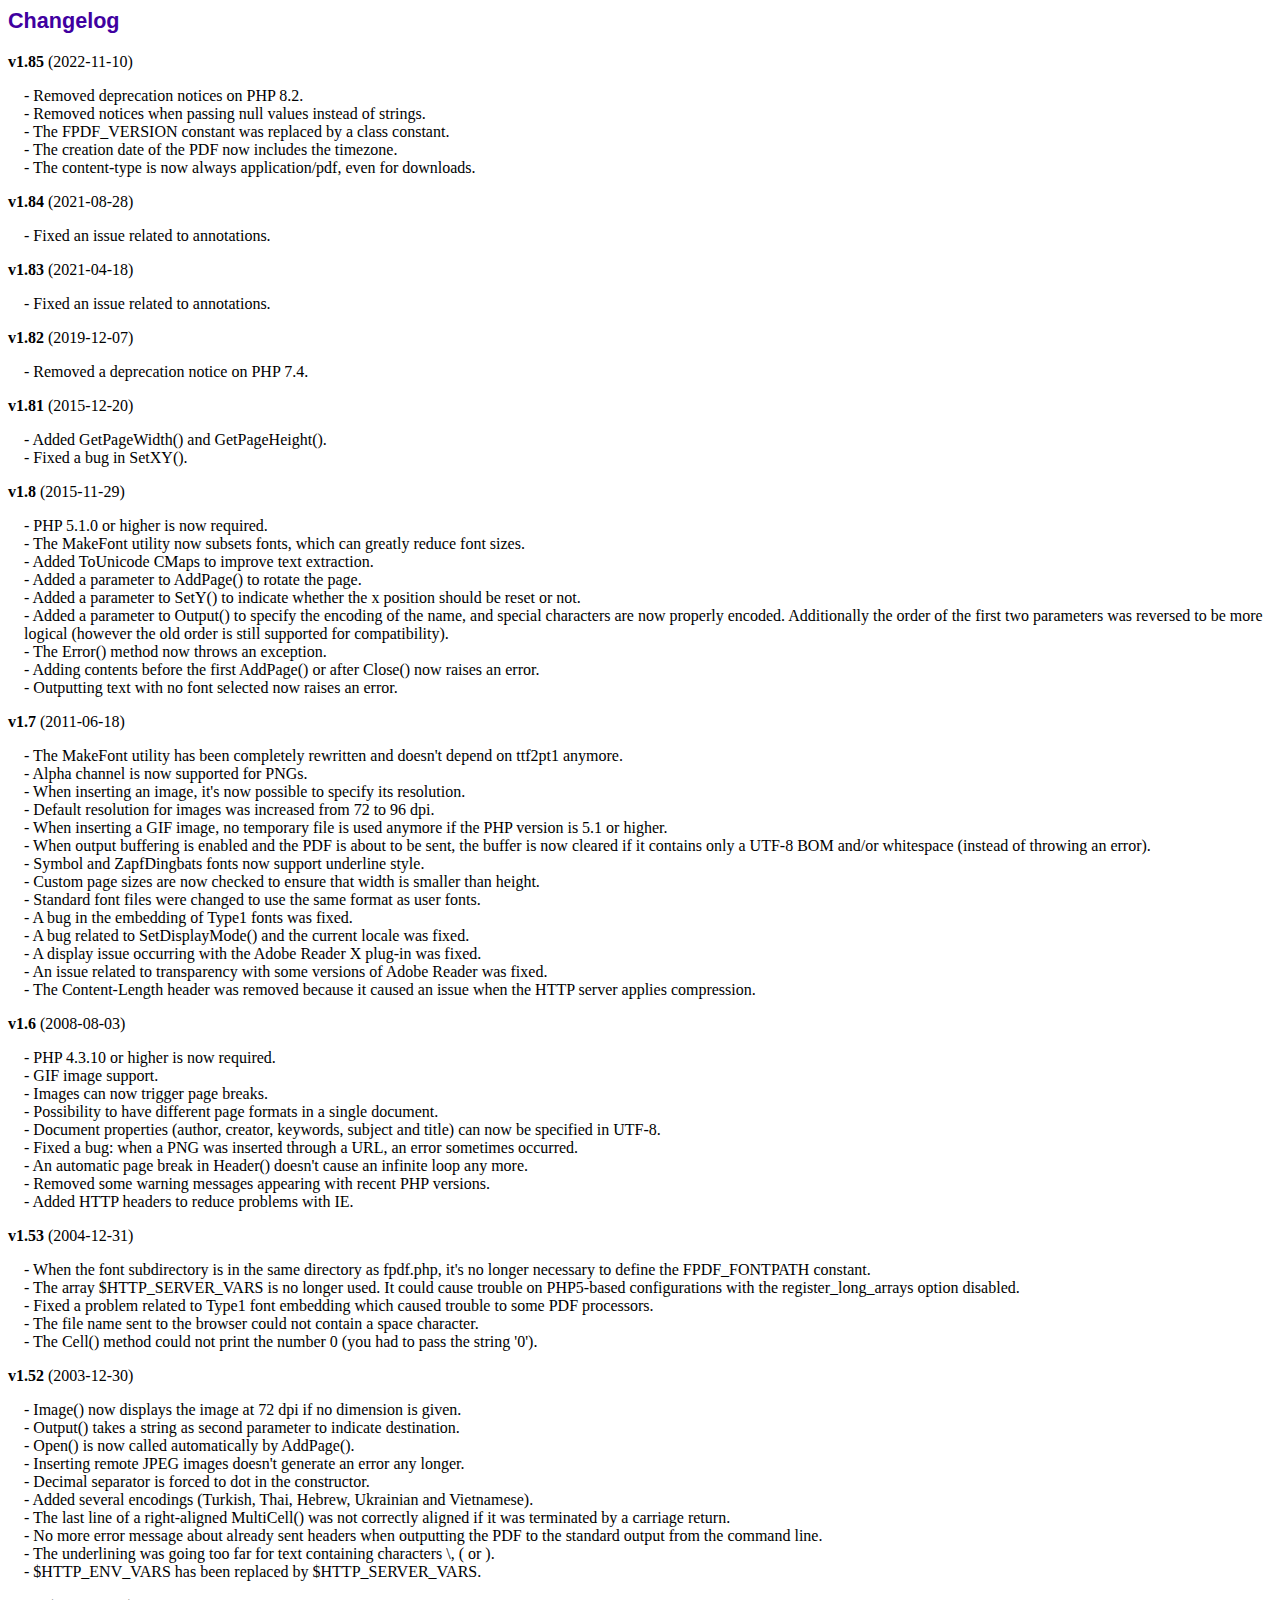
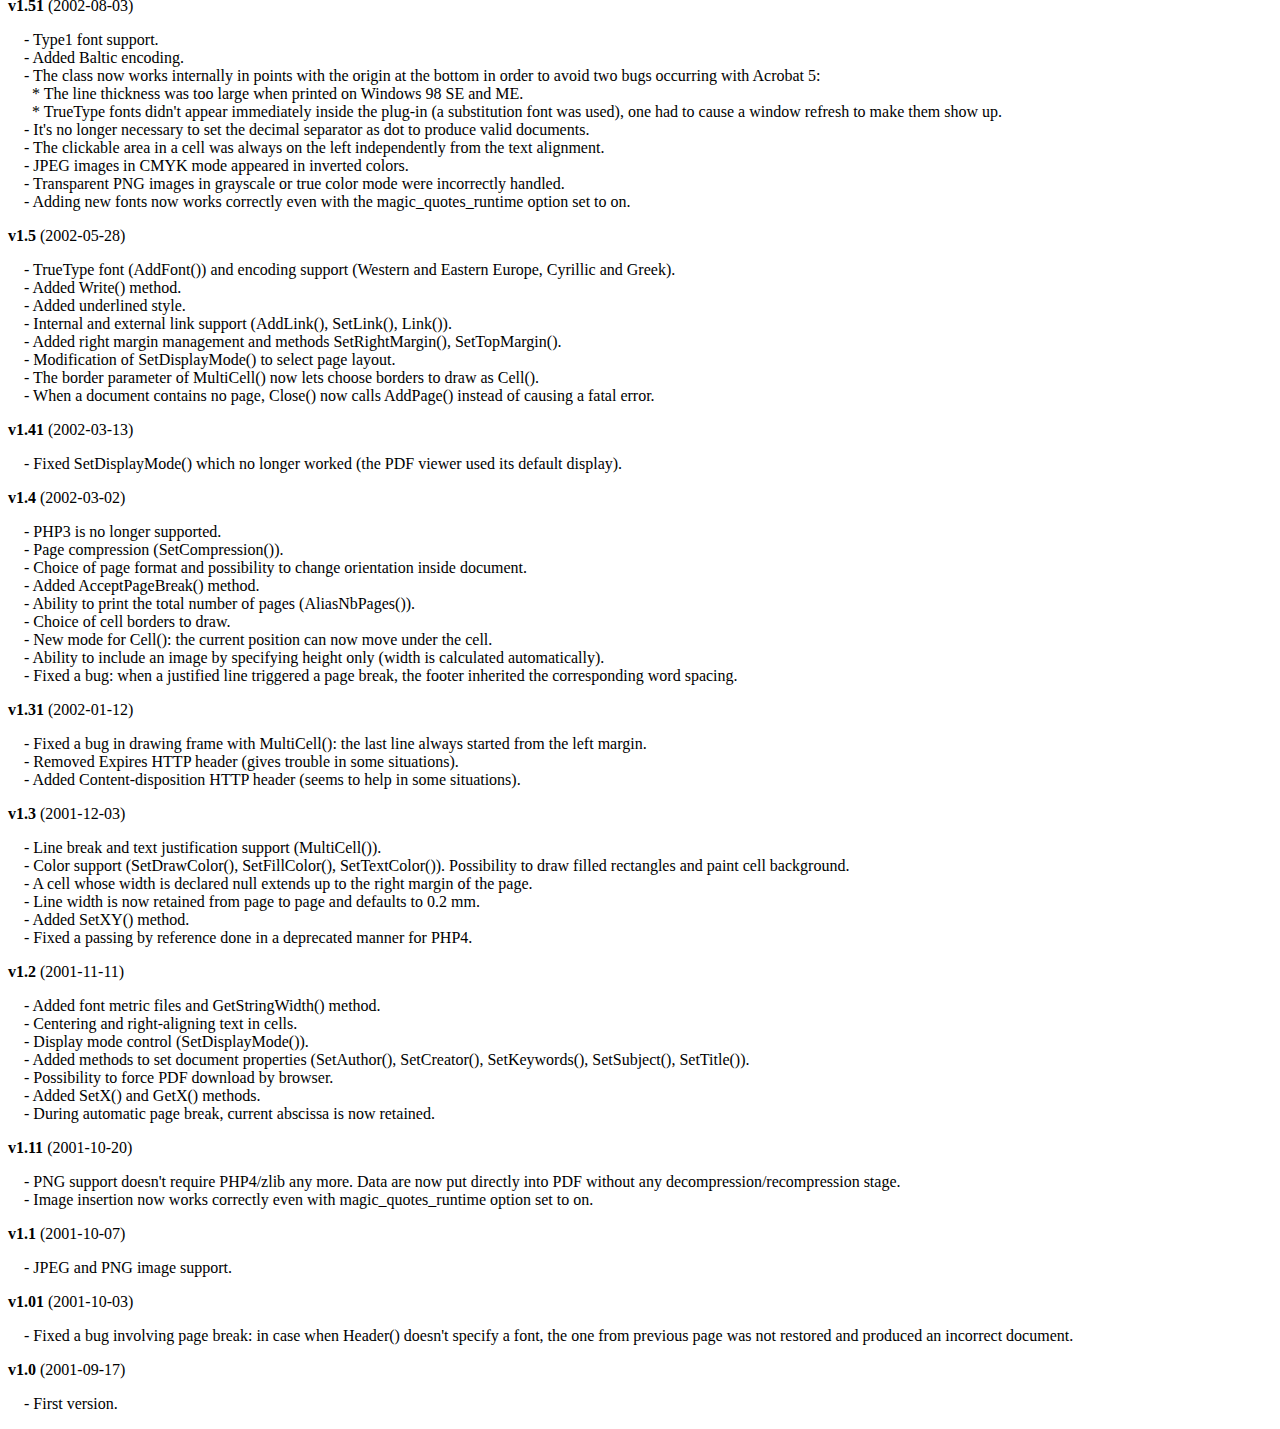
<file: changelog.htm>
<!DOCTYPE html PUBLIC "-//W3C//DTD HTML 4.01 Transitional//EN">
<html>
<head>
<meta http-equiv="Content-Type" content="text/html; charset=ISO-8859-1">
<title>Changelog</title>
<link type="text/css" rel="stylesheet" href="fpdf.css">
<style type="text/css">
dd {margin:1em 0 1em 1em}
</style>
</head>
<body>
<h1>Changelog</h1>
<dl>
<dt><strong>v1.85</strong> (2022-11-10)</dt>
<dd>
- Removed deprecation notices on PHP 8.2.<br>
- Removed notices when passing null values instead of strings.<br>
- The FPDF_VERSION constant was replaced by a class constant.<br>
- The creation date of the PDF now includes the timezone.<br>
- The content-type is now always application/pdf, even for downloads.<br>
</dd>
<dt><strong>v1.84</strong> (2021-08-28)</dt>
<dd>
- Fixed an issue related to annotations.<br>
</dd>
<dt><strong>v1.83</strong> (2021-04-18)</dt>
<dd>
- Fixed an issue related to annotations.<br>
</dd>
<dt><strong>v1.82</strong> (2019-12-07)</dt>
<dd>
- Removed a deprecation notice on PHP 7.4.<br>
</dd>
<dt><strong>v1.81</strong> (2015-12-20)</dt>
<dd>
- Added GetPageWidth() and GetPageHeight().<br>
- Fixed a bug in SetXY().<br>
</dd>
<dt><strong>v1.8</strong> (2015-11-29)</dt>
<dd>
- PHP 5.1.0 or higher is now required.<br>
- The MakeFont utility now subsets fonts, which can greatly reduce font sizes.<br>
- Added ToUnicode CMaps to improve text extraction.<br>
- Added a parameter to AddPage() to rotate the page.<br>
- Added a parameter to SetY() to indicate whether the x position should be reset or not.<br>
- Added a parameter to Output() to specify the encoding of the name, and special characters are now properly encoded. Additionally the order of the first two parameters was reversed to be more logical (however the old order is still supported for compatibility).<br>
- The Error() method now throws an exception.<br>
- Adding contents before the first AddPage() or after Close() now raises an error.<br>
- Outputting text with no font selected now raises an error.<br>
</dd>
<dt><strong>v1.7</strong> (2011-06-18)</dt>
<dd>
- The MakeFont utility has been completely rewritten and doesn't depend on ttf2pt1 anymore.<br>
- Alpha channel is now supported for PNGs.<br>
- When inserting an image, it's now possible to specify its resolution.<br>
- Default resolution for images was increased from 72 to 96 dpi.<br>
- When inserting a GIF image, no temporary file is used anymore if the PHP version is 5.1 or higher.<br>
- When output buffering is enabled and the PDF is about to be sent, the buffer is now cleared if it contains only a UTF-8 BOM and/or whitespace (instead of throwing an error).<br>
- Symbol and ZapfDingbats fonts now support underline style.<br>
- Custom page sizes are now checked to ensure that width is smaller than height.<br>
- Standard font files were changed to use the same format as user fonts.<br>
- A bug in the embedding of Type1 fonts was fixed.<br>
- A bug related to SetDisplayMode() and the current locale was fixed.<br>
- A display issue occurring with the Adobe Reader X plug-in was fixed.<br>
- An issue related to transparency with some versions of Adobe Reader was fixed.<br>
- The Content-Length header was removed because it caused an issue when the HTTP server applies compression.<br>
</dd>
<dt><strong>v1.6</strong> (2008-08-03)</dt>
<dd>
- PHP 4.3.10 or higher is now required.<br>
- GIF image support.<br>
- Images can now trigger page breaks.<br>
- Possibility to have different page formats in a single document.<br>
- Document properties (author, creator, keywords, subject and title) can now be specified in UTF-8.<br>
- Fixed a bug: when a PNG was inserted through a URL, an error sometimes occurred.<br>
- An automatic page break in Header() doesn't cause an infinite loop any more.<br>
- Removed some warning messages appearing with recent PHP versions.<br>
- Added HTTP headers to reduce problems with IE.<br>
</dd>
<dt><strong>v1.53</strong> (2004-12-31)</dt>
<dd>
- When the font subdirectory is in the same directory as fpdf.php, it's no longer necessary to define the FPDF_FONTPATH constant.<br>
- The array $HTTP_SERVER_VARS is no longer used. It could cause trouble on PHP5-based configurations with the register_long_arrays option disabled.<br>
- Fixed a problem related to Type1 font embedding which caused trouble to some PDF processors.<br>
- The file name sent to the browser could not contain a space character.<br>
- The Cell() method could not print the number 0 (you had to pass the string '0').<br>
</dd>
<dt><strong>v1.52</strong> (2003-12-30)</dt>
<dd>
- Image() now displays the image at 72 dpi if no dimension is given.<br>
- Output() takes a string as second parameter to indicate destination.<br>
- Open() is now called automatically by AddPage().<br>
- Inserting remote JPEG images doesn't generate an error any longer.<br>
- Decimal separator is forced to dot in the constructor.<br>
- Added several encodings (Turkish, Thai, Hebrew, Ukrainian and Vietnamese).<br>
- The last line of a right-aligned MultiCell() was not correctly aligned if it was terminated by a carriage return.<br>
- No more error message about already sent headers when outputting the PDF to the standard output from the command line.<br>
- The underlining was going too far for text containing characters \, ( or ).<br>
- $HTTP_ENV_VARS has been replaced by $HTTP_SERVER_VARS.<br>
</dd>
<dt><strong>v1.51</strong> (2002-08-03)</dt>
<dd>
- Type1 font support.<br>
- Added Baltic encoding.<br>
- The class now works internally in points with the origin at the bottom in order to avoid two bugs occurring with Acrobat 5:<br>&nbsp;&nbsp;* The line thickness was too large when printed on Windows 98 SE and ME.<br>&nbsp;&nbsp;* TrueType fonts didn't appear immediately inside the plug-in (a substitution font was used), one had to cause a window refresh to make them show up.<br>
- It's no longer necessary to set the decimal separator as dot to produce valid documents.<br>
- The clickable area in a cell was always on the left independently from the text alignment.<br>
- JPEG images in CMYK mode appeared in inverted colors.<br>
- Transparent PNG images in grayscale or true color mode were incorrectly handled.<br>
- Adding new fonts now works correctly even with the magic_quotes_runtime option set to on.<br>
</dd>
<dt><strong>v1.5</strong> (2002-05-28)</dt>
<dd>
- TrueType font (AddFont()) and encoding support (Western and Eastern Europe, Cyrillic and Greek).<br>
- Added Write() method.<br>
- Added underlined style.<br>
- Internal and external link support (AddLink(), SetLink(), Link()).<br>
- Added right margin management and methods SetRightMargin(), SetTopMargin().<br>
- Modification of SetDisplayMode() to select page layout.<br>
- The border parameter of MultiCell() now lets choose borders to draw as Cell().<br>
- When a document contains no page, Close() now calls AddPage() instead of causing a fatal error.<br>
</dd>
<dt><strong>v1.41</strong> (2002-03-13)</dt>
<dd>
- Fixed SetDisplayMode() which no longer worked (the PDF viewer used its default display).<br>
</dd>
<dt><strong>v1.4</strong> (2002-03-02)</dt>
<dd>
- PHP3 is no longer supported.<br>
- Page compression (SetCompression()).<br>
- Choice of page format and possibility to change orientation inside document.<br>
- Added AcceptPageBreak() method.<br>
- Ability to print the total number of pages (AliasNbPages()).<br>
- Choice of cell borders to draw.<br>
- New mode for Cell(): the current position can now move under the cell.<br>
- Ability to include an image by specifying height only (width is calculated automatically).<br>
- Fixed a bug: when a justified line triggered a page break, the footer inherited the corresponding word spacing.<br>
</dd>
<dt><strong>v1.31</strong> (2002-01-12)</dt>
<dd>
- Fixed a bug in drawing frame with MultiCell(): the last line always started from the left margin.<br>
- Removed Expires HTTP header (gives trouble in some situations).<br>
- Added Content-disposition HTTP header (seems to help in some situations).<br>
</dd>
<dt><strong>v1.3</strong> (2001-12-03)</dt>
<dd>
- Line break and text justification support (MultiCell()).<br>
- Color support (SetDrawColor(), SetFillColor(), SetTextColor()). Possibility to draw filled rectangles and paint cell background.<br>
- A cell whose width is declared null extends up to the right margin of the page.<br>
- Line width is now retained from page to page and defaults to 0.2 mm.<br>
- Added SetXY() method.<br>
- Fixed a passing by reference done in a deprecated manner for PHP4.<br>
</dd>
<dt><strong>v1.2</strong> (2001-11-11)</dt>
<dd>
- Added font metric files and GetStringWidth() method.<br>
- Centering and right-aligning text in cells.<br>
- Display mode control (SetDisplayMode()).<br>
- Added methods to set document properties (SetAuthor(), SetCreator(), SetKeywords(), SetSubject(), SetTitle()).<br>
- Possibility to force PDF download by browser.<br>
- Added SetX() and GetX() methods.<br>
- During automatic page break, current abscissa is now retained.<br>
</dd>
<dt><strong>v1.11</strong> (2001-10-20)</dt>
<dd>
- PNG support doesn't require PHP4/zlib any more. Data are now put directly into PDF without any decompression/recompression stage.<br>
- Image insertion now works correctly even with magic_quotes_runtime option set to on.<br>
</dd>
<dt><strong>v1.1</strong> (2001-10-07)</dt>
<dd>
- JPEG and PNG image support.<br>
</dd>
<dt><strong>v1.01</strong> (2001-10-03)</dt>
<dd>
- Fixed a bug involving page break: in case when Header() doesn't specify a font, the one from previous page was not restored and produced an incorrect document.<br>
</dd>
<dt><strong>v1.0</strong> (2001-09-17)</dt>
<dd>
- First version.<br>
</dd>
</dl>
</body>
</html>
</file>
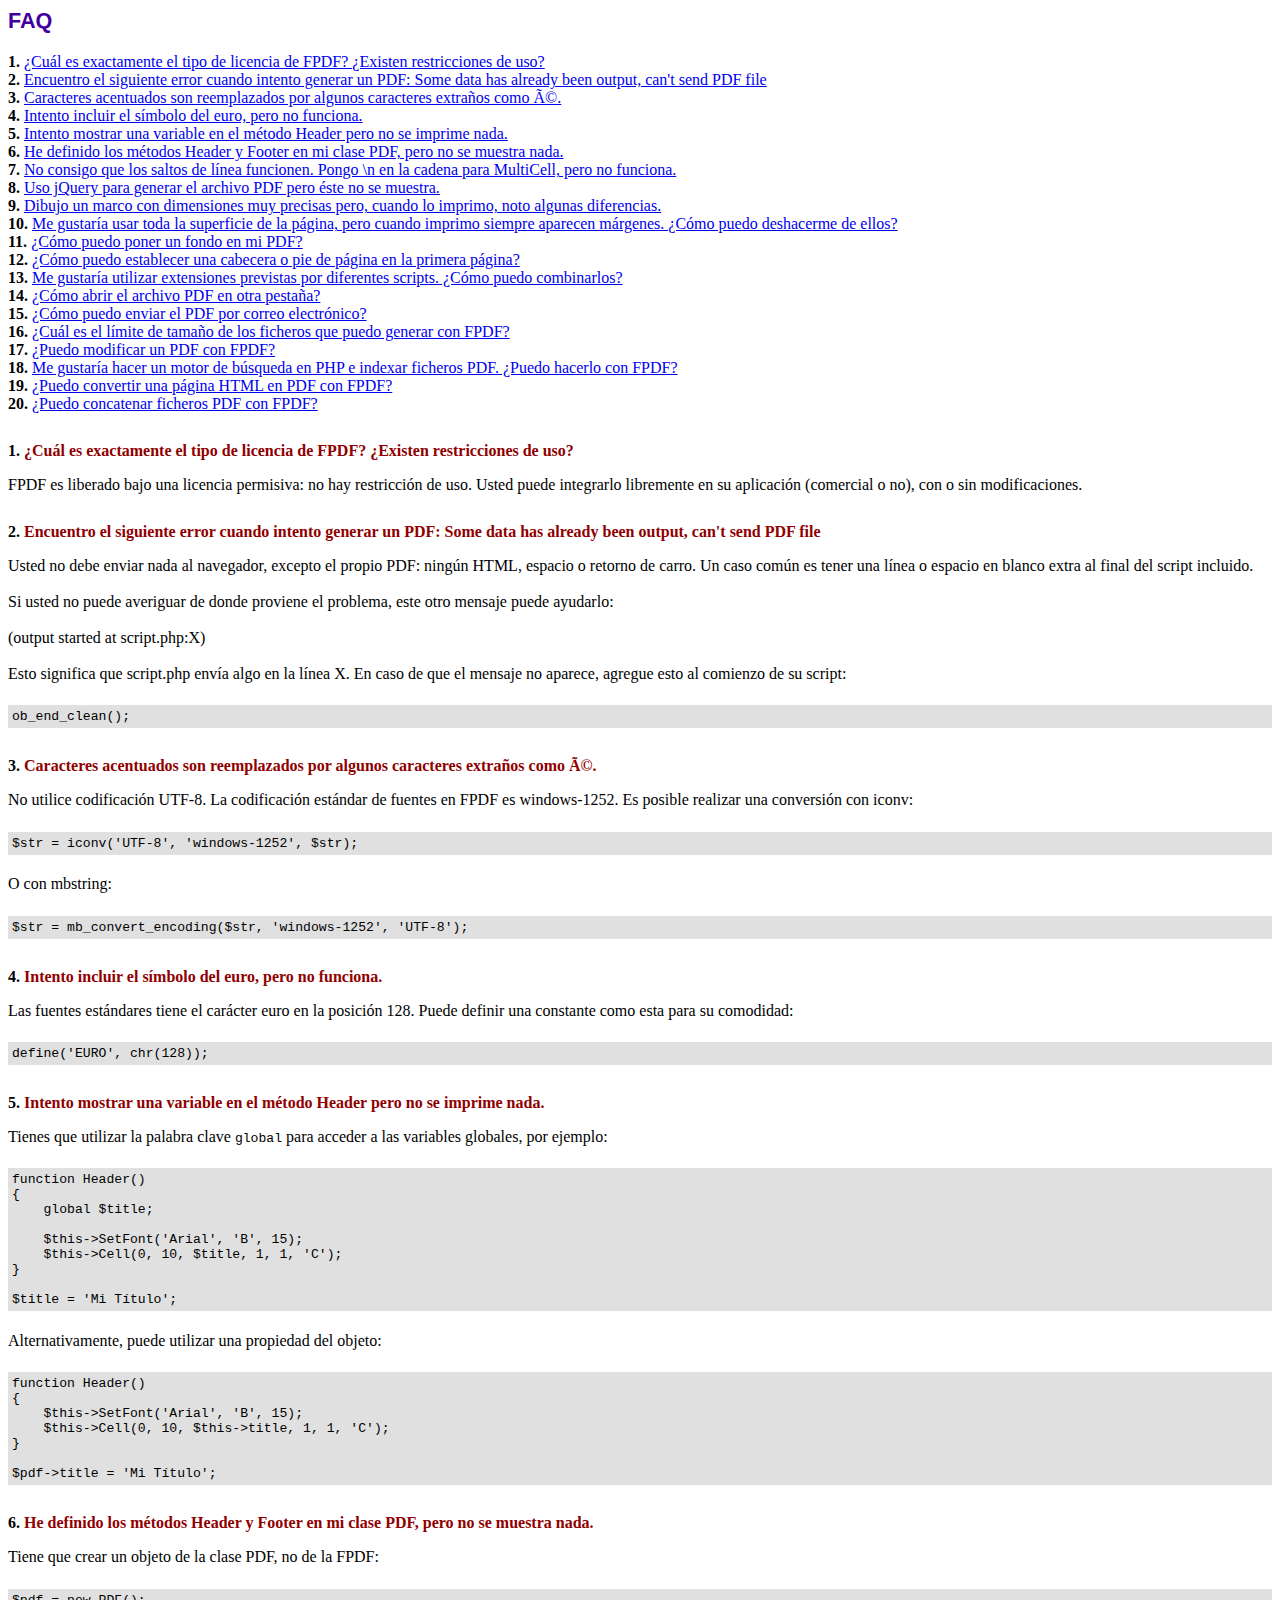
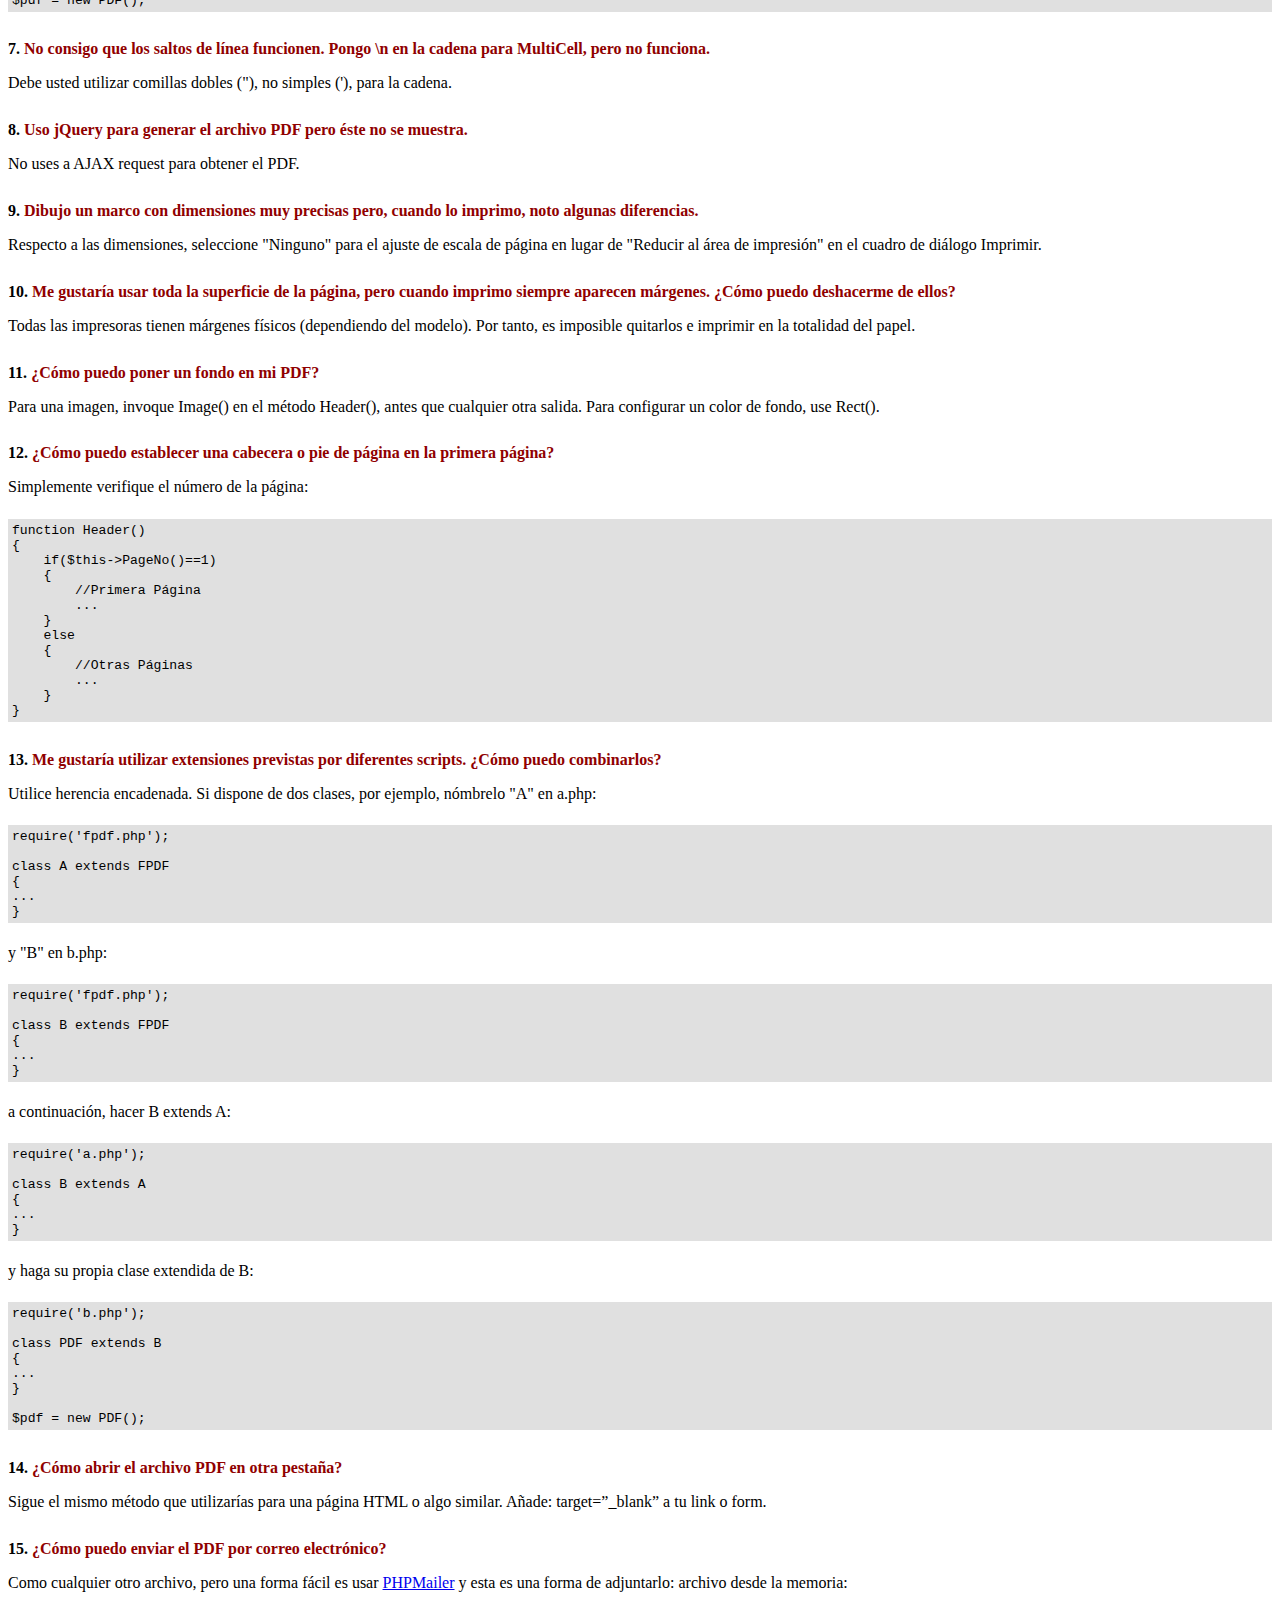
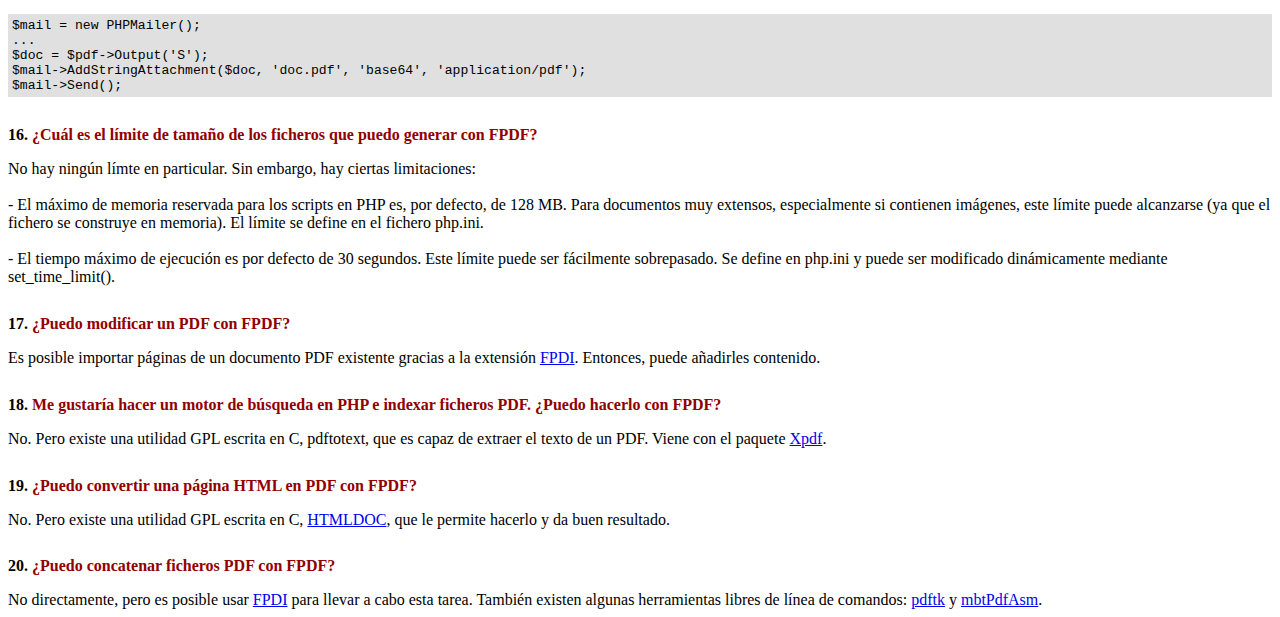
<file: FAQ.htm>
<!DOCTYPE html PUBLIC "-//W3C//DTD HTML 4.01 Transitional//EN">
<html>
<head>
<meta http-equiv="Content-Type" content="text/html; charset=ISO-8859-1">
<title>FAQ</title>
<link type="text/css" rel="stylesheet" href="fpdf.css">
<style type="text/css">
ul {list-style-type:none; margin:0; padding:0}
ul#answers li {margin-top:1.8em}
.question {font-weight:bold; color:#900000}
</style>
</head>
<body>
<h1>FAQ</h1>
<ul>
<li><b>1.</b> <a href='#q1'>�Cu�l es exactamente el tipo de licencia de FPDF? �Existen restricciones de uso?</a></li>
<li><b>2.</b> <a href='#q2'>Encuentro el siguiente error cuando intento generar un PDF: Some data has already been output, can't send PDF file</a></li>
<li><b>3.</b> <a href='#q3'>Caracteres acentuados son reemplazados por algunos caracteres extra�os como é.</a></li>
<li><b>4.</b> <a href='#q4'>Intento incluir el s�mbolo del euro, pero no funciona.</a></li>
<li><b>5.</b> <a href='#q5'>Intento mostrar una variable en el m�todo Header pero no se imprime nada.</a></li>
<li><b>6.</b> <a href='#q6'>He definido los m�todos Header y Footer en mi clase PDF, pero no se muestra nada.</a></li>
<li><b>7.</b> <a href='#q7'>No consigo que los saltos de l�nea funcionen. Pongo \n en la cadena para MultiCell, pero no funciona.</a></li>
<li><b>8.</b> <a href='#q8'>Uso jQuery para generar el archivo PDF pero �ste no se muestra.</a></li>
<li><b>9.</b> <a href='#q9'>Dibujo un marco con dimensiones muy precisas pero, cuando lo imprimo, noto algunas diferencias.</a></li>
<li><b>10.</b> <a href='#q10'>Me gustar�a usar toda la superficie de la p�gina, pero cuando imprimo siempre aparecen m�rgenes. �C�mo puedo deshacerme de ellos?</a></li>
<li><b>11.</b> <a href='#q11'>�C�mo puedo poner un fondo en mi PDF?</a></li>
<li><b>12.</b> <a href='#q12'>�C�mo puedo establecer una cabecera o pie de p�gina en la primera p�gina?</a></li>
<li><b>13.</b> <a href='#q13'>Me gustar�a utilizar extensiones previstas por diferentes scripts. �C�mo puedo combinarlos?</a></li>
<li><b>14.</b> <a href='#q14'>�C�mo abrir el archivo PDF en otra pesta�a?</a></li>
<li><b>15.</b> <a href='#q15'>�C�mo puedo enviar el PDF por correo electr�nico?</a></li>
<li><b>16.</b> <a href='#q16'>�Cu�l es el l�mite de tama�o de los ficheros que puedo generar con FPDF?</a></li>
<li><b>17.</b> <a href='#q17'>�Puedo modificar un PDF con FPDF?</a></li>
<li><b>18.</b> <a href='#q18'>Me gustar�a hacer un motor de b�squeda en PHP e indexar ficheros PDF. �Puedo hacerlo con FPDF?</a></li>
<li><b>19.</b> <a href='#q19'>�Puedo convertir una p�gina HTML en PDF con FPDF?</a></li>
<li><b>20.</b> <a href='#q20'>�Puedo concatenar ficheros PDF con FPDF?</a></li>
</ul>

<ul id='answers'>
<li id='q1'>
<p><b>1.</b> <span class='question'>�Cu�l es exactamente el tipo de licencia de FPDF? �Existen restricciones de uso?</span></p>
FPDF es liberado bajo una licencia permisiva: no hay restricci�n de uso. Usted puede integrarlo
libremente en su aplicaci�n (comercial o no), con o sin modificaciones.
</li>

<li id='q2'>
<p><b>2.</b> <span class='question'>Encuentro el siguiente error cuando intento generar un PDF: Some data has already been output, can't send PDF file</span></p>
Usted no debe enviar nada al navegador, excepto el propio PDF: ning�n HTML, espacio o retorno de carro. Un caso com�n
es tener una l�nea o espacio en blanco extra al final del script incluido.<br>
<br>
Si usted no puede averiguar de donde proviene el problema, este otro mensaje puede ayudarlo:<br>
<br>
(output started at script.php:X)<br>
<br>
Esto significa que script.php env�a algo en la l�nea X. En caso de que el mensaje no aparece, agregue esto al
comienzo de su script:
<div class="doc-source">
<pre><code>ob_end_clean();</code></pre>
</div>
</li>

<li id='q3'>
<p><b>3.</b> <span class='question'>Caracteres acentuados son reemplazados por algunos caracteres extra�os como é.</span></p>
No utilice codificaci�n UTF-8. La codificaci�n est�ndar de fuentes en FPDF es windows-1252.
Es posible realizar una conversi�n con iconv:
<div class="doc-source">
<pre><code>$str = iconv('UTF-8', 'windows-1252', $str);</code></pre>
</div>
O con mbstring:
<div class="doc-source">
<pre><code>$str = mb_convert_encoding($str, 'windows-1252', 'UTF-8');</code></pre>
</div>
</li>

<li id='q4'>
<p><b>4.</b> <span class='question'>Intento incluir el s�mbolo del euro, pero no funciona.</span></p>
Las fuentes est�ndares tiene el car�cter euro en la posici�n 128. Puede definir una constante
como esta para su comodidad:
<div class="doc-source">
<pre><code>define('EURO', chr(128));</code></pre>
</div>
</li>

<li id='q5'>
<p><b>5.</b> <span class='question'>Intento mostrar una variable en el m�todo Header pero no se imprime nada.</span></p>
Tienes que utilizar la palabra clave <code>global</code> para acceder a las variables globales, por ejemplo:
<div class="doc-source">
<pre><code>function Header()
{
    global $title;

    $this-&gt;SetFont('Arial', 'B', 15);
    $this-&gt;Cell(0, 10, $title, 1, 1, 'C');
}

$title = 'Mi T�tulo';</code></pre>
</div>
Alternativamente, puede utilizar una propiedad del objeto:
<div class="doc-source">
<pre><code>function Header()
{
    $this-&gt;SetFont('Arial', 'B', 15);
    $this-&gt;Cell(0, 10, $this-&gt;title, 1, 1, 'C');
}

$pdf-&gt;title = 'Mi T�tulo';</code></pre>
</div>
</li>

<li id='q6'>
<p><b>6.</b> <span class='question'>He definido los m�todos Header y Footer en mi clase PDF, pero no se muestra nada.</span></p>
Tiene que crear un objeto de la clase PDF, no de la FPDF:
<div class="doc-source">
<pre><code>$pdf = new PDF();</code></pre>
</div>
</li>

<li id='q7'>
<p><b>7.</b> <span class='question'>No consigo que los saltos de l�nea funcionen. Pongo \n en la cadena para MultiCell, pero no funciona.</span></p>
Debe usted utilizar comillas dobles ("), no simples ('), para la cadena.
</li>

<li id='q8'>
<p><b>8.</b> <span class='question'>Uso jQuery para generar el archivo PDF pero �ste no se muestra.</span></p>
No uses a AJAX request para obtener el PDF.
</li>

<li id='q9'>
<p><b>9.</b> <span class='question'>Dibujo un marco con dimensiones muy precisas pero, cuando lo imprimo, noto algunas diferencias.</span></p>
Respecto a las dimensiones, seleccione "Ninguno" para el ajuste de escala de p�gina en lugar de "Reducir al �rea de impresi�n" en el cuadro de di�logo Imprimir.
</li>

<li id='q10'>
<p><b>10.</b> <span class='question'>Me gustar�a usar toda la superficie de la p�gina, pero cuando imprimo siempre aparecen m�rgenes. �C�mo puedo deshacerme de ellos?</span></p>
Todas las impresoras tienen m�rgenes f�sicos (dependiendo del modelo). Por tanto, es imposible quitarlos
e imprimir en la totalidad del papel.
</li>

<li id='q11'>
<p><b>11.</b> <span class='question'>�C�mo puedo poner un fondo en mi PDF?</span></p>
Para una imagen, invoque Image() en el m�todo Header(), antes que cualquier otra salida. Para configurar un color de fondo, use Rect().
</li>

<li id='q12'>
<p><b>12.</b> <span class='question'>�C�mo puedo establecer una cabecera o pie de p�gina en la primera p�gina?</span></p>
Simplemente verifique el n�mero de la p�gina:
<div class="doc-source">
<pre><code>function Header()
{
    if($this-&gt;PageNo()==1)
    {
        //Primera P�gina
        ...
    }
    else
    {
        //Otras P�ginas
        ...
    }
}</code></pre>
</div>
</li>

<li id='q13'>
<p><b>13.</b> <span class='question'>Me gustar�a utilizar extensiones previstas por diferentes scripts. �C�mo puedo combinarlos?</span></p>
Utilice herencia encadenada. Si dispone de dos clases, por ejemplo, n�mbrelo "A" en a.php:
<div class="doc-source">
<pre><code>require('fpdf.php');

class A extends FPDF
{
...
}</code></pre>
</div>
y "B" en b.php:
<div class="doc-source">
<pre><code>require('fpdf.php');

class B extends FPDF
{
...
}</code></pre>
</div>
a continuaci�n, hacer B extends A:
<div class="doc-source">
<pre><code>require('a.php');

class B extends A
{
...
}</code></pre>
</div>
y haga su propia clase extendida de B:
<div class="doc-source">
<pre><code>require('b.php');

class PDF extends B
{
...
}

$pdf = new PDF();</code></pre>
</div>
</li>

<li id='q14'>
<p><b>14.</b> <span class='question'>�C�mo abrir el archivo PDF en otra pesta�a?</span></p>
Sigue el mismo m�todo que utilizar�as para una p�gina HTML o algo similar.
A�ade: target=�_blank� a tu link o form.
</li>

<li id='q15'>
<p><b>15.</b> <span class='question'>�C�mo puedo enviar el PDF por correo electr�nico?</span></p>
Como cualquier otro archivo, pero una forma f�cil es usar <a href="https://github.com/PHPMailer/PHPMailer" target="_blank">PHPMailer</a>
y esta es una forma de adjuntarlo: archivo desde la memoria:
<div class="doc-source">
<pre><code>$mail = new PHPMailer();
...
$doc = $pdf-&gt;Output('S');
$mail-&gt;AddStringAttachment($doc, 'doc.pdf', 'base64', 'application/pdf');
$mail-&gt;Send();</code></pre>
</div>
</li>

<li id='q16'>
<p><b>16.</b> <span class='question'>�Cu�l es el l�mite de tama�o de los ficheros que puedo generar con FPDF?</span></p>
No hay ning�n l�mte en particular. Sin embargo, hay ciertas limitaciones:
<br>
<br>
- El m�ximo de memoria reservada para los scripts en PHP es, por defecto, de 128 MB. Para documentos
muy extensos, especialmente si contienen im�genes, este l�mite puede alcanzarse (ya que el fichero
se construye en memoria). El l�mite se define en el fichero php.ini.
<br>
<br>
- El tiempo m�ximo de ejecuci�n es por defecto de 30 segundos. Este l�mite puede ser f�cilmente
sobrepasado. Se define en php.ini y puede ser modificado din�micamente mediante set_time_limit().
</li>

<li id='q17'>
<p><b>17.</b> <span class='question'>�Puedo modificar un PDF con FPDF?</span></p>
Es posible importar p�ginas de un documento PDF existente gracias a la extensi�n
<a href="https://www.setasign.com/products/fpdi/about/" target="_blank">FPDI</a>.
Entonces, puede a�adirles contenido.
</li>

<li id='q18'>
<p><b>18.</b> <span class='question'>Me gustar�a hacer un motor de b�squeda en PHP e indexar ficheros PDF. �Puedo hacerlo con FPDF?</span></p>
No. Pero existe una utilidad GPL escrita en C, pdftotext, que es capaz de extraer el texto de
un PDF. Viene con el paquete <a href="https://www.xpdfreader.com" target="_blank">Xpdf</a>.
</li>

<li id='q19'>
<p><b>19.</b> <span class='question'>�Puedo convertir una p�gina HTML en PDF con FPDF?</span></p>
No. Pero existe una utilidad GPL escrita en C, <a href="https://www.msweet.org/htmldoc/" target="_blank">HTMLDOC</a>,
que le permite hacerlo y da buen resultado.
</li>

<li id='q20'>
<p><b>20.</b> <span class='question'>�Puedo concatenar ficheros PDF con FPDF?</span></p>
No directamente, pero es posible usar <a href="https://www.setasign.com/products/fpdi/demos/concatenate-fake/" target="_blank">FPDI</a>
para llevar a cabo esta tarea. Tambi�n existen algunas herramientas libres de l�nea de comandos:
<a href="https://www.pdflabs.com/tools/pdftk-the-pdf-toolkit/" target="_blank">pdftk</a> y
<a href="http://thierry.schmit.free.fr/spip/spip.php?article15" target="_blank">mbtPdfAsm</a>.
</li>
</ul>
</body>
</html>
</file>
<file: fpdf.css>
body {font-family:"Times New Roman",serif}
h1 {font:bold 135% Arial,sans-serif; color:#4000A0; margin-bottom:0.9em}
h2 {font:bold 95% Arial,sans-serif; color:#900000; margin-top:1.5em; margin-bottom:1em}
dl.param dt {text-decoration:underline}
dl.param dd {margin-top:1em; margin-bottom:1em}
dl.param ul {margin-top:1em; margin-bottom:1em}
tt, code, kbd {font-family:"Courier New",Courier,monospace; font-size:82%}
div.source {margin-top:1.4em; margin-bottom:1.3em}
div.source pre {display:table; border:1px solid #24246A; width:100%; margin:0em; font-family:inherit; font-size:100%}
div.source code {display:block; border:1px solid #C5C5EC; background-color:#F0F5FF; padding:6px; color:#000000}
div.doc-source {margin-top:1.4em; margin-bottom:1.3em}
div.doc-source pre {display:table; width:100%; margin:0em; font-family:inherit; font-size:100%}
div.doc-source code {display:block; background-color:#E0E0E0; padding:4px}
.kw {color:#000080; font-weight:bold}
.str {color:#CC0000}
.cmt {color:#008000}
p.demo {text-align:center; margin-top:-0.9em}
a.demo {text-decoration:none; font-weight:bold; color:#0000CC}
a.demo:link {text-decoration:none; font-weight:bold; color:#0000CC}
a.demo:hover {text-decoration:none; font-weight:bold; color:#0000FF}
a.demo:active {text-decoration:none; font-weight:bold; color:#0000FF}
</file>
